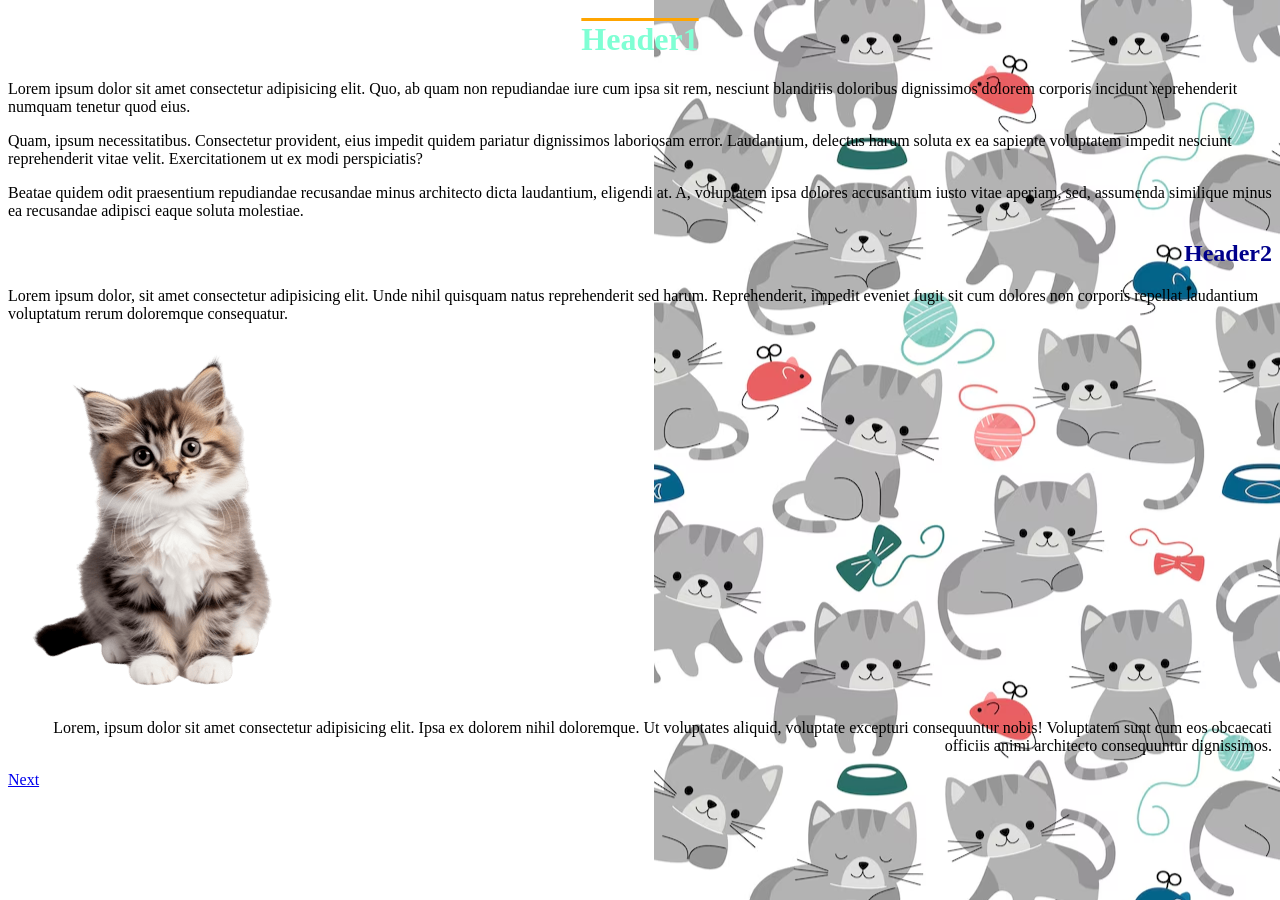
<file: index.html>
<!DOCTYPE html>
<html lang="en">
<head>
    <meta charset="UTF-8">
    <meta name="viewport" content="width=device-width, initial-scale=1.0">
    <title>Document</title>
    <link rel="stylesheet" href="css/style.css">
</head>
<body>
    <h1 class="center over">Header1</h1>
    <p>Lorem ipsum dolor sit amet consectetur adipisicing elit. Quo, ab quam non repudiandae iure cum ipsa sit rem, nesciunt blanditiis doloribus dignissimos dolorem corporis incidunt reprehenderit numquam tenetur quod eius.</p>
    <p>Quam, ipsum necessitatibus. Consectetur provident, eius impedit quidem pariatur dignissimos laboriosam error. Laudantium, delectus harum soluta ex ea sapiente voluptatem impedit nesciunt reprehenderit vitae velit. Exercitationem ut ex modi perspiciatis?</p>
    <p>Beatae quidem odit praesentium repudiandae recusandae minus architecto dicta laudantium, eligendi at. A, voluptatem ipsa dolores accusantium iusto vitae aperiam, sed, assumenda similique minus ea recusandae adipisci eaque soluta molestiae.</p>
    <h2 class="right blue">Header2</h2>
    <p>Lorem ipsum dolor, sit amet consectetur adipisicing elit. Unde nihil quisquam natus reprehenderit sed harum. Reprehenderit, impedit eveniet fugit sit cum dolores non corporis repellat laudantium voluptatum rerum doloremque consequatur.</p>
    <p><img src="img/1.png" alt=""></p>
    <p class="right">Lorem, ipsum dolor sit amet consectetur adipisicing elit. Ipsa ex dolorem nihil doloremque. Ut voluptates aliquid, voluptate excepturi consequuntur nobis! Voluptatem sunt cum eos obcaecati officiis animi architecto consequuntur dignissimos.</p>
    <p><a href="2.html">Next</a></p>
</body>
</html>
</file>
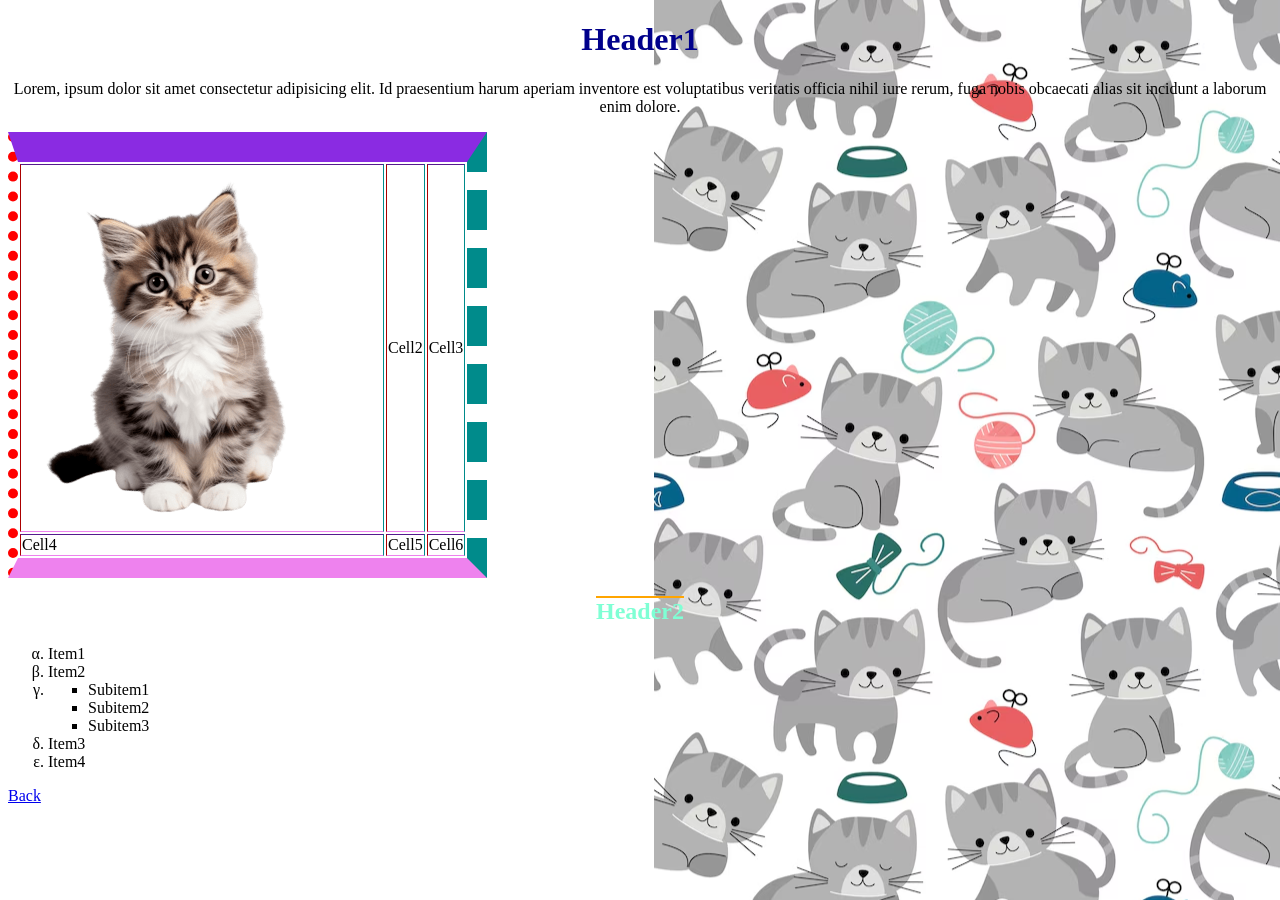
<file: 2.html>
<!DOCTYPE html>
<html lang="en">
<head>
    <meta charset="UTF-8">
    <meta name="viewport" content="width=device-width, initial-scale=1.0">
    <title>Document</title>
    <link rel="stylesheet" href="css/style.css">
</head>
<body>
    <h1 class="center blue">Header1</h1>
    <p class="center">Lorem, ipsum dolor sit amet consectetur adipisicing elit. Id praesentium harum aperiam inventore est voluptatibus veritatis officia nihil iure rerum, fuga nobis obcaecati alias sit incidunt a laborum enim dolore.</p>
    <!-- 
    table>(tr>td*3)*2
    -->
    <table border="1" class="crazy-border">
        <tr>
            <td><img src="img/1.png" alt=""></td>
            <td>Cell2</td>
            <td>Cell3</td>
        </tr>
        <tr>
            <td>Cell4</td>
            <td>Cell5</td>
            <td>Cell6</td>
        </tr>
    </table>
    <h2 class="center over">Header2</h2>
    <!--
    ol>li*5
    ul>li*3
    -->
    <ol class="ol">
        <li>Item1</li>
        <li>Item2</li>
        <li>
            <ul class="ul">
                <li>Subitem1</li>
                <li>Subitem2</li>
                <li>Subitem3</li>
            </ul>
        </li>
        <li>Item3</li>
        <li>Item4</li>
    </ol>
    <p><a href="index.html">Back</a></p>
</body>
</html>
</file>
<file: css/style.css>
html{
    background: url(../img/2.avif) repeat-y 100%;
}
.center{
    text-align: center;
}
.right{
    text-align: right;
}
.blue{
    color: darkblue;
}
.over{
    color: aquamarine;
    text-decoration: overline orange;
}
.crazy-border{
    border-top: 30px solid blueviolet;
    border-right: dashed 20px darkcyan;
    border-bottom: violet 20px inset;
    border-left: dotted 10px red;
}
.ol{
    list-style: lower-greek;
}
.ul{
    list-style: square;
}
</file>
